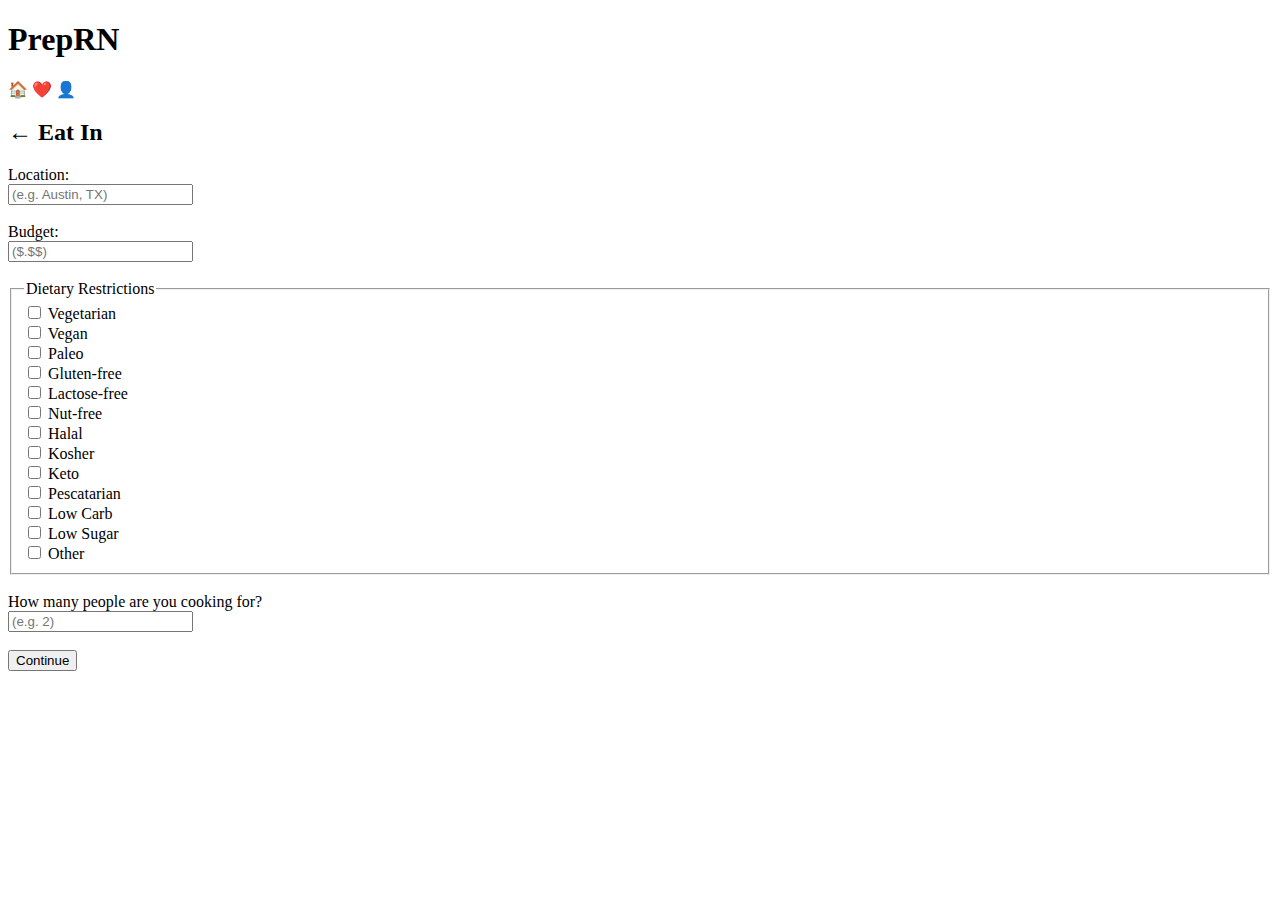
<file: templates/EatIn.html>
<!DOCTYPE html>
<html lang="en">
<head>
  <meta charset="UTF-8">
  <title>PrepRN - Eat In</title>
</head>
<body>

  <header>
    <h1>PrepRN</h1>
    <nav>
      <!-- Placeholder icons -->
      <span>🏠</span>
      <span>❤️</span>
      <span>👤</span>
    </nav>
  </header>

  <main>
    <h2>← Eat In</h2>

    <form action="/results" method="POST">
      <!-- Location -->
      <label>
        Location: <br>
        <input type="text" name="location" placeholder="(e.g. Austin, TX)">
      </label>
      <br><br>

      <!-- Budget -->
      <label>
        Budget: <br>
        <input type="number" step="0.01" name="budget" placeholder="($.$$)">
      </label>
      <br><br>

      <!-- Dietary Restrictions -->
      <fieldset>
        <legend>Dietary Restrictions</legend>
        <label><input type="checkbox" name="diet" value="vegetarian"> Vegetarian</label><br>
        <label><input type="checkbox" name="diet" value="vegan"> Vegan</label><br>
        <label><input type="checkbox" name="diet" value="paleo"> Paleo</label><br>
        <label><input type="checkbox" name="diet" value="gluten free"> Gluten-free</label><br>
        <label><input type="checkbox" name="diet" value="lactose free"> Lactose-free</label><br>
        <label><input type="checkbox" name="diet" value="nut free"> Nut-free</label><br>
        <label><input type="checkbox" name="diet" value="halal"> Halal</label><br>
        <label><input type="checkbox" name="diet" value="kosher"> Kosher</label><br>
        <label><input type="checkbox" name="diet" value="keto"> Keto</label><br>
        <label><input type="checkbox" name="diet" value="pescatarian"> Pescatarian</label><br>
        <label><input type="checkbox" name="diet" value="low carb"> Low Carb</label><br>
        <label><input type="checkbox" name="diet" value="low sugar"> Low Sugar</label><br>
        <label><input type="checkbox" name="diet" value="other"> Other</label>
      </fieldset>
      <br>

      <!-- Number of People -->
      <label>
        How many people are you cooking for? <br>
        <input type="number" name="servings" min="1" placeholder="(e.g. 2)">
      </label>
      <br><br>

      <!-- Submit -->
      <button type="submit">Continue</button>
    </form>

  </main>

</body>
</html>
</file>
